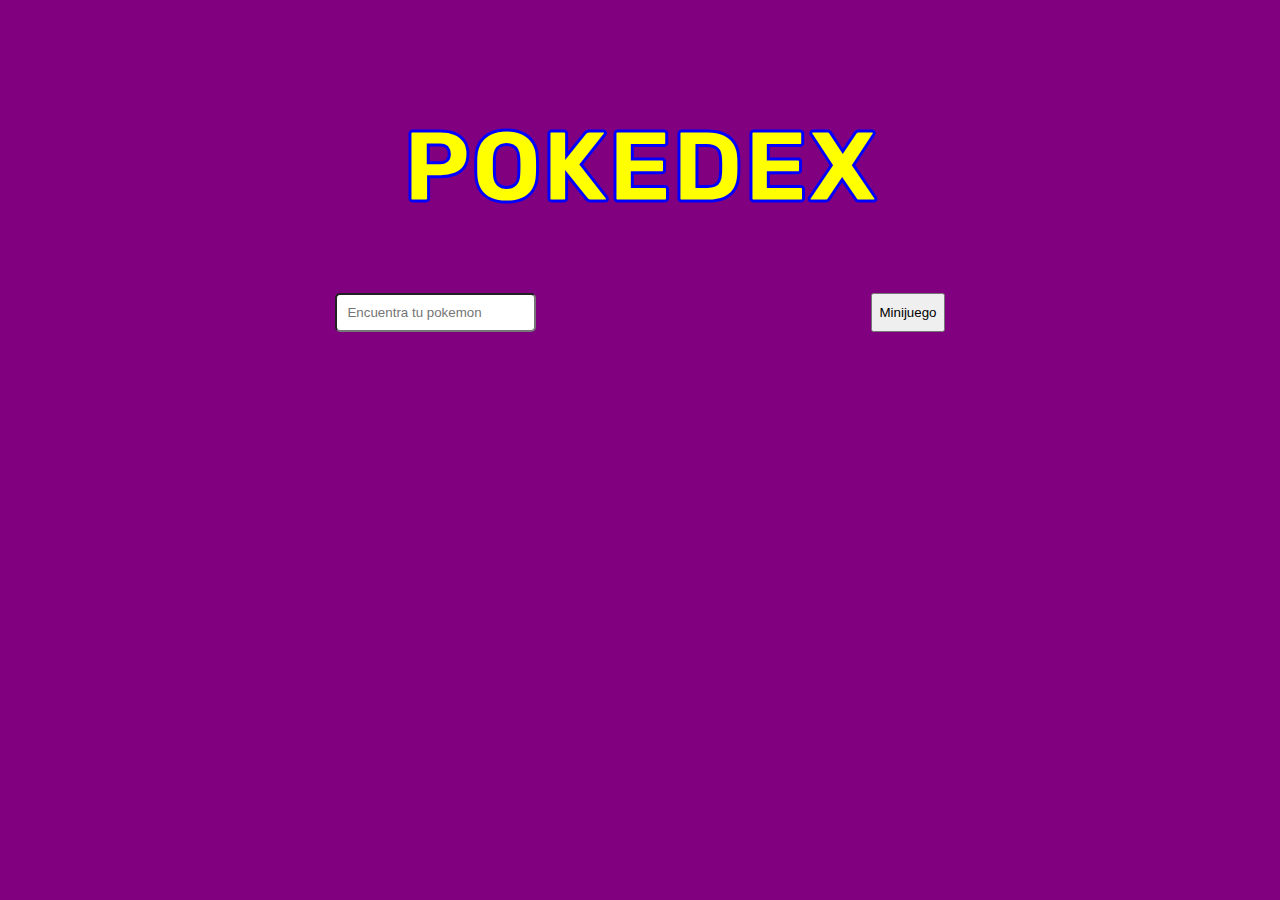
<file: pokedex/index.html>
<!DOCTYPE html>
<html lang="en">
<head>
    <meta charset="UTF-8">
    <meta http-equiv="X-UA-Compatible" content="IE=edge">
    <meta name="viewport" content="width=device-width, initial-scale=1.0">
    <title>Pokedex</title>
    <link rel="stylesheet" href="./styles.css">
    <link href="https://fonts.googleapis.com/css?family=Rubik&display=swap" rel="stylesheet" />
    <script src="./pokedex.js" defer></script>
</head>
<body>
    <div class="container">
        <h1>Pokedex</h1>
        <div class="inputButton">
            <input type="text" class="searchbar" placeholder="Encuentra tu pokemon">
            <button class="game" type="button">Minijuego</button>
        </div>
        <ol id="pokedex"></ol>
    </div>
</body>
</html>
</file>
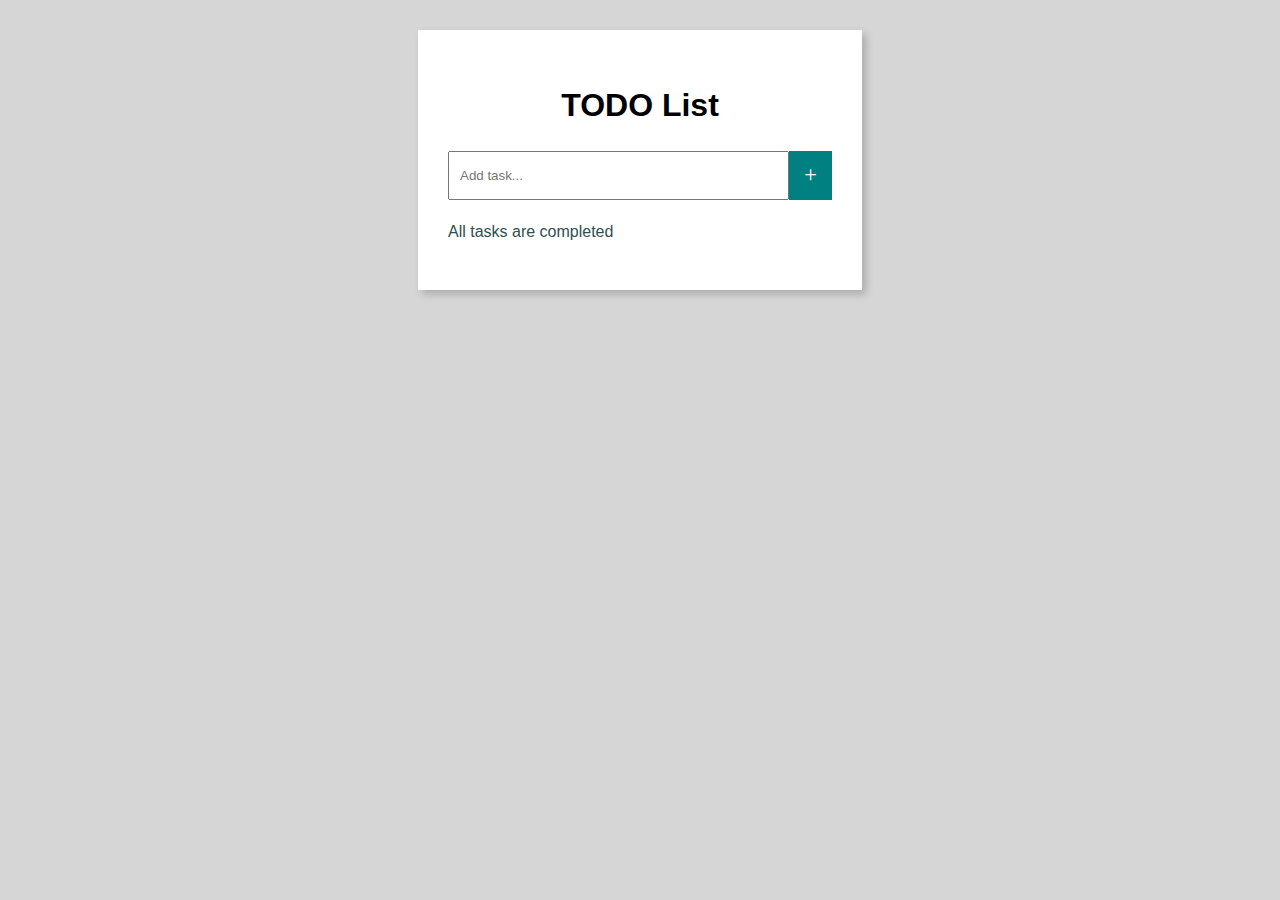
<file: toDoList/index.html>
<!DOCTYPE html>
<html lang="en">
<head>
    <meta charset="UTF-8">
    <meta http-equiv="X-UA-Compatible" content="IE=edge">
    <meta name="viewport" content="width=device-width, initial-scale=1.0">
    <title>TODO list</title>
    <link rel="stylesheet" href="./styles.css">
</head>
<body>
    <div class="container">
        <h1>TODO List</h1>
        <div class="search">
            <form>
                <input type="text" id="input" placeholder="Add task...">
                <button class="btn-add" id="button">+</button>
            </form>
        </div>
        <div class="li-container" id="div-container">
            <ul>
                
            </ul>
        </div>
        <div class="empty" id="div-empty">
            <p>All tasks are completed</p>
        </div>
    </div> 
    <script src="./main.js" defer></script>
</body>
</html>
</file>
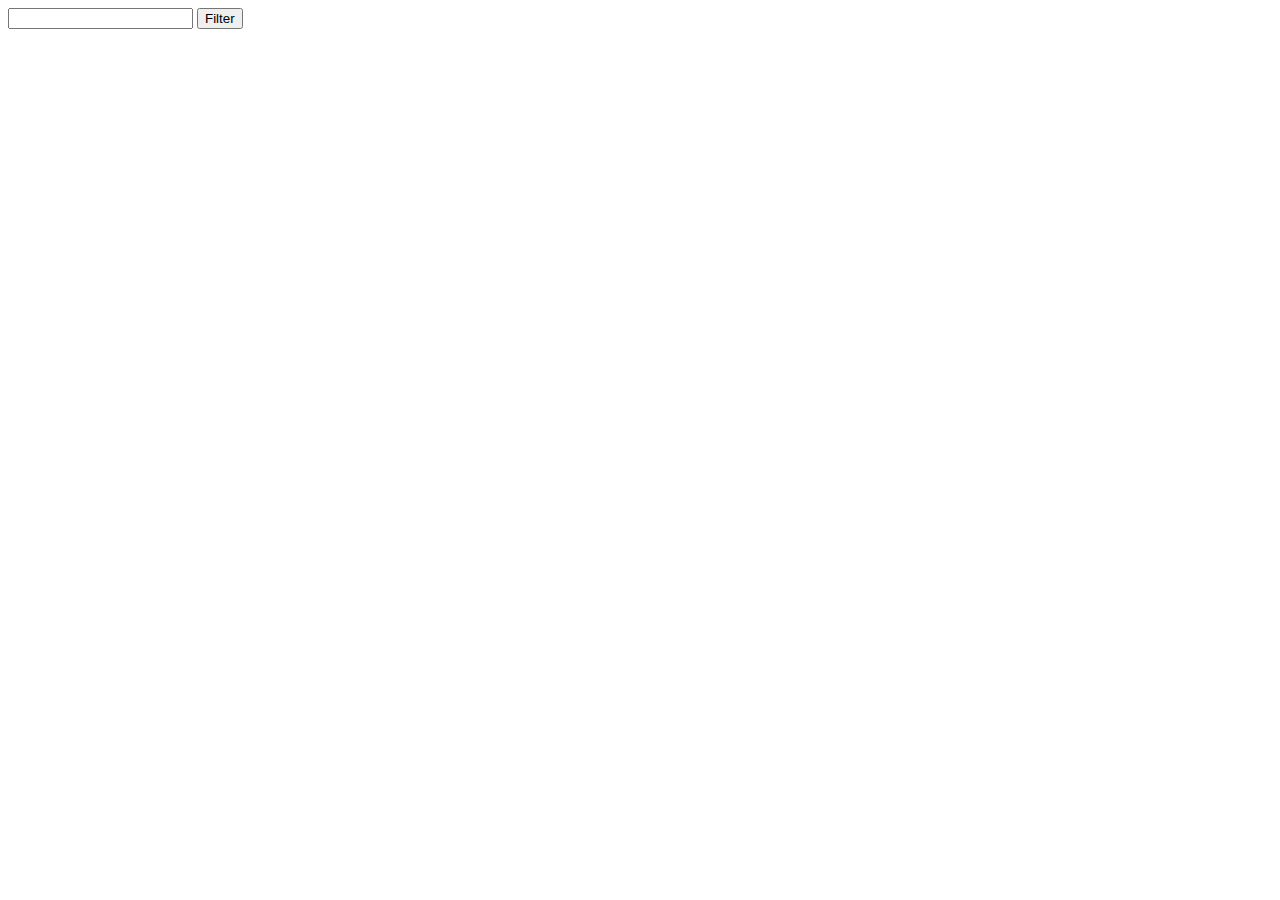
<file: es6Ejercicio.html>
<!doctype html>
<html lang="en">
<head>
<meta charset="UTF-8">
             <meta name="viewport" content="width=device-width, user-scalable=no, initial-scale=1.0, maximum-scale=1.0, minimum-scale=1.0">
             <meta http-equiv="X-UA-Compatible" content="ie=edge">
             <title>Document</title>
             <script src="./es6Exercises.js" defer></script>
</head>
<body>
  <input type="text" id="inputFilter" data-function="toFilterStreamers"/>
  <button data-function="toShowFilterStreamers">Filter</button>
</body>
</html>
</file>
<file: pokedex/styles.css>
body {
    background-color: purple;
    margin: 0;
    font-family: rubik;
    color: white;
    padding: 0 10% 0 10%;
  }
  .container {
    padding: 40px;
    margin: 0 auto;
  }
  h1 {
    text-transform: uppercase;
    text-align: center;
    font-size: 54px;
    -webkit-text-stroke: 3px blue;
    color: yellow;
    font-size: 100px;
  }
  .card {
    list-style: none;
    padding: 10px;
    width: 340px;
    height: 340px;
    background-image: url(https://www.pngplay.com/wp-content/uploads/2/Pokeball-PNG-Pic-Background.png);
    background-repeat: no-repeat;
    background-size: cover;
    color: #222;
    text-align: center;
    border-radius: 20px;
  }
  .card-title {
    text-transform: uppercase;
    font-size: 33px;
    font-weight: 700;
    font-weight: normal;
    margin-bottom: 0;
    
  }
  .cardSubtitle {
    font-weight: lighter;
    color: purple;
    margin-top: 5px;
    font-size: 18px;
    font-weight: 500;
    margin: 5px 0px 0px 0px;
    padding-top: 20px;
  }
  .typesDiv {
    display: flex;
    
    justify-content: center;
    align-items: center;
  }
  .cardText {
    width: 90px;
    font-weight: 700;
    font-size: 20px;
    margin: 3px 0px 5px 0px;
  }
  .cardImage {
    height: 160px;
  }
  .images {max-width: 100%;
    max-height: 100%;
    object-fit: cover;
  }
  #pokedex {
    padding-inline-start: 0;
    display: grid;
    grid-template-columns: repeat(auto-fit, minmax(320px, 1fr));
    grid-gap: 40px;
    margin-top: 25px;
  }
  .card:hover {
    animation: bounce 0.5s linear;
  }
  .inputButton {
    display: flex;
    justify-content: space-around;
  }
  .searchbar {
    display: flex;
    padding: 10px;
    border-radius: 5px;
    
  }
  .inputGame {
    border-radius: 5px;
    display: none;
    margin-top: 30px;
    margin-left: 80px;
  }
  .Checking {
    display: none;
    margin-left: 140px;
  }
 
  @keyframes bounce {
    20% {
      transform: translateY(-6px);
    }
    40% {
      transform: translateY(0px);
    }
    60% {
      transform: translateY(-2px);
    }
    80% {
      transform: translateY(-0px);
    }
  }

  .normal {
    background-color: #a0a2a0;
 }
 .fire {
    background-color: #e72324;
 }
 .water {
    background-color: #2481ef;
 }
 .electric {
    background-color: #fac100;
 }
 .flying {
  background-color: #82baef;
 }
 .poison {
  background-color: #923fcc;
 }
 .ghost {
  background-color: #703f70;
 }
 .grass {
  background-color: #3da224;
 }
 .fairy {
  background-color: #ef70ef;
 }
 .ground {
  background-color: #92501b;
 }
 .rock {
  background-color: #b0aa82;
 }
 .bug {
  background-color: #92a212;
 }
 .ice {
  background-color: #3dd9ff;
 }
 .dragon {
  background-color: #4f60e2;
 }
 .sinister {
  background-color: #4e3f3c;
 }
 .psychic {
  background-color: #ef3f7a;
 }
 .fighting {
  background-color: #ff8100;
 }
</file>
<file: toDoList/styles.css>
body {
    margin: 0;
    padding: 0;
    font-size: 16px;
    font-family: Arial, Helvetica, sans-serif;
    line-height: 1.5;
    background-color: rgb(214, 214, 214);
    color: white;
  }
  
  h1 {
    text-align: center;
    color: rgb(0, 0, 0);
  }
  
  .container {
    margin-top: 30px;
    margin-bottom: 30px;
    width: 30%;
    margin-left: auto;
    margin-right: auto;
    background-color: white;
    padding: 30px;
    box-shadow: 4px 4px 8px rgba(0, 0, 0, 0.2);
  }
  
  .search {
    margin-left: auto;
    margin-right: auto;
    width: 100%;
  }
  
  form {
    display: flex;
  }
  
  input {
    padding: 15px 10px;
    outline: none;
    width: 400px;
  }
  
  .li-container {
    background-color: white;
    width: 100%;
    color: darkslategray;
    margin-top: 20px;
  }
  
  ul {
    padding: 0;
  }
  
  li {
    list-style: none;
    background-color: lightgray;
    border-radius: 10px;
    margin-top: 15px;
    display: flex;
  }
  
  li p {
    margin: 0;
    padding: 15px;
    width: 100%;
  }
  
  .btn-delete {
    margin-left: auto;
    border: none;
    background-color: #e31746;
    color: white;
    font-weight: bold;
    padding: 5px 10px;
    outline: none;
    border-top-right-radius: 10px;
    border-bottom-right-radius: 10px;
    width: 10%;
    font-size: 1.2em;
  }
  
  .btn-delete:hover {
    cursor: pointer;
    background-color: lightseagreen;
  }
  
  .btn-add {
    padding: 5px 15px;
    border: none;
    color: white;
    font-family: fantasy;
    background-color: teal;
    font-size: 1.4rem;
    outline: none;
  }
  
  .btn-add:hover {
    cursor: pointer;
    background-color: darkcyan;
  }
  
  .empty {
    color: darkslategrey;
  }
</file>
